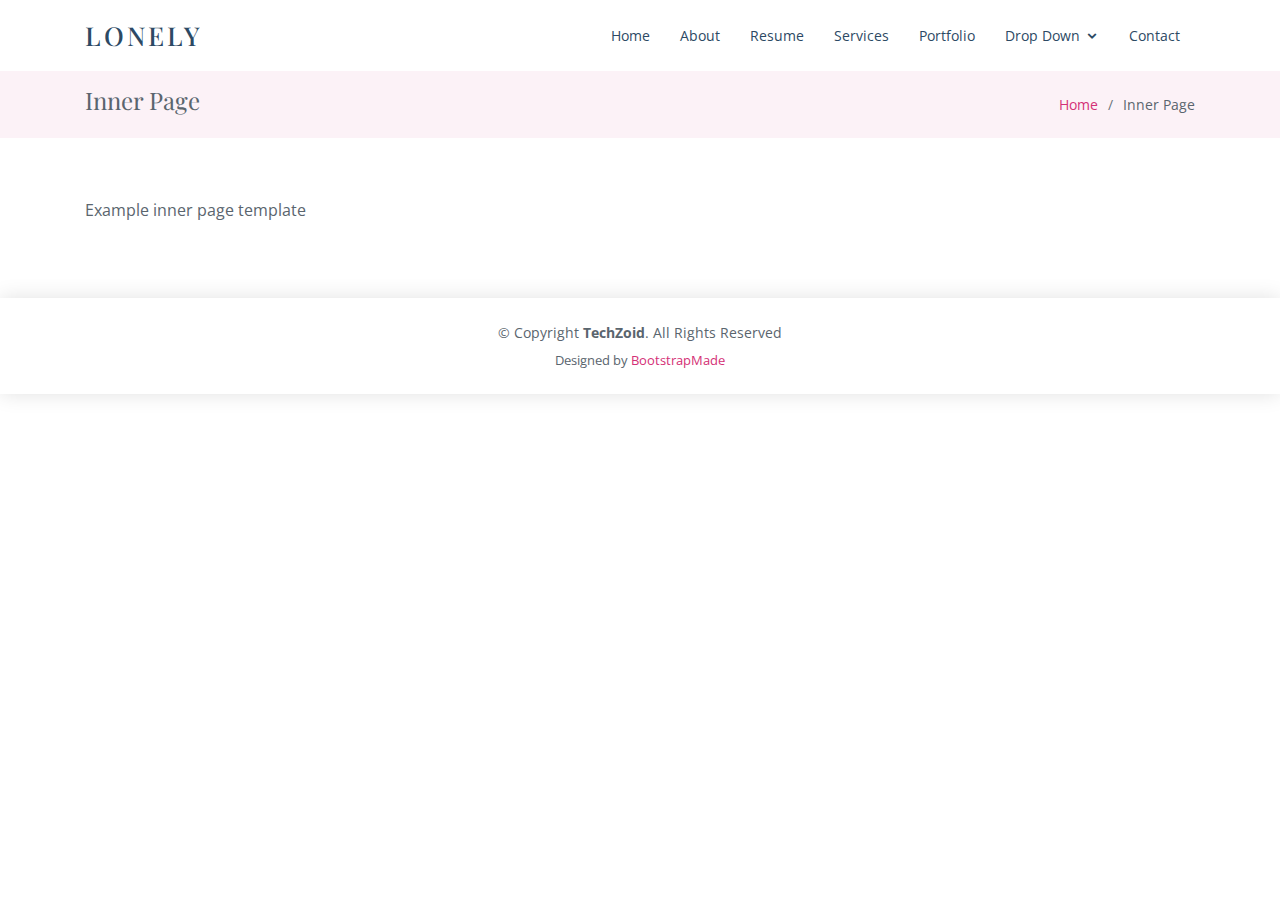
<file: inner-page.html>
<!DOCTYPE html>
<html lang="en">

<head>
  <meta charset="utf-8">
  <meta content="width=device-width, initial-scale=1.0" name="viewport">

  <title>Inner Page - TechZoid Bootstrap Template</title>
  <meta content="" name="descriptison">
  <meta content="" name="keywords">

  <!-- Favicons -->
  <link href="assets/img/favicon.png" rel="icon">
  <link href="assets/img/apple-touch-icon.png" rel="apple-touch-icon">

  <!-- Google Fonts -->
  <link href="https://fonts.googleapis.com/css?family=Open+Sans:300,300i,400,400i,600,600i,700,700i|Poppins:300,300i,400,400i,500,500i,600,600i,700,700i|Playfair+Display:400,400i,500,500i,600,600i,700,700i&subset=cyrillic" rel="stylesheet">

  <!-- Vendor CSS Files -->
  <link href="assets/vendor/bootstrap/css/bootstrap.min.css" rel="stylesheet">
  <link href="assets/vendor/icofont/icofont.min.css" rel="stylesheet">
  <link href="assets/vendor/boxicons/css/boxicons.min.css" rel="stylesheet">
  <link href="assets/vendor/venobox/venobox.css" rel="stylesheet">
  <link href="assets/vendor/owl.carousel/assets/owl.carousel.min.css" rel="stylesheet">

  <!-- Template Main CSS File -->
  <link href="assets/css/style.css" rel="stylesheet">

  <!-- =======================================================
  * Template Name: Lonely - v2.2.0
  * Template URL: https://bootstrapmade.com/free-html-bootstrap-template-lonely/
  * Author: BootstrapMade.com
  * License: https://bootstrapmade.com/license/
  ======================================================== -->
</head>

<body>

  <!-- ======= Header ======= -->
  <header id="header">
    <div class="container d-flex align-items-center">

      <div class="logo mr-auto">
        <h1 class="text-light"><a href="index.html"><span>Lonely</span></a></h1>
        <!-- Uncomment below if you prefer to use an image logo -->
        <!-- <a href="index.html"><img src="assets/img/logo.png" alt="" class="img-fluid"></a>-->
      </div>

      <nav class="nav-menu d-none d-lg-block">
        <ul>
          <li><a href="index.html">Home</a></li>
          <li><a href="#about">About</a></li>
          <li><a href="#resume">Resume</a></li>
          <li><a href="#services">Services</a></li>
          <li><a href="#portfolio">Portfolio</a></li>
          <li class="drop-down"><a href="">Drop Down</a>
            <ul>
              <li><a href="#">Drop Down 1</a></li>
              <li class="drop-down"><a href="#">Drop Down 2</a>
                <ul>
                  <li><a href="#">Deep Drop Down 1</a></li>
                  <li><a href="#">Deep Drop Down 2</a></li>
                  <li><a href="#">Deep Drop Down 3</a></li>
                  <li><a href="#">Deep Drop Down 4</a></li>
                  <li><a href="#">Deep Drop Down 5</a></li>
                </ul>
              </li>
              <li><a href="#">Drop Down 3</a></li>
              <li><a href="#">Drop Down 4</a></li>
              <li><a href="#">Drop Down 5</a></li>
            </ul>
          </li>
          <li><a href="#contact">Contact</a></li>

        </ul>
      </nav><!-- .nav-menu -->

    </div>
  </header><!-- End Header -->

  <main id="main">

    <!-- ======= Breadcrumbs Section ======= -->
    <section class="breadcrumbs">
      <div class="container">

        <div class="d-flex justify-content-between align-items-center">
          <h2>Inner Page</h2>
          <ol>
            <li><a href="index.html">Home</a></li>
            <li>Inner Page</li>
          </ol>
        </div>

      </div>
    </section><!-- End Breadcrumbs Section -->

    <section class="inner-page">
      <div class="container">
        <p>
          Example inner page template
        </p>
      </div>
    </section>

  </main><!-- End #main -->

  <!-- ======= Footer ======= -->
  <footer id="footer">
    <div class="container">
      <div class="copyright">
        &copy; Copyright <strong><span>TechZoid</span></strong>. All Rights Reserved
      </div>
      <div class="credits">
        <!-- All the links in the footer should remain intact. -->
        <!-- You can delete the links only if you purchased the pro version. -->
        <!-- Licensing information: https://bootstrapmade.com/license/ -->
        <!-- Purchase the pro version with working PHP/AJAX contact form: https://bootstrapmade.com/free-html-bootstrap-template-lonely/ -->
        Designed by <a href="https://bootstrapmade.com/">BootstrapMade</a>
      </div>
    </div>
  </footer><!-- End  Footer -->

  <a href="#" class="back-to-top"><i class="icofont-simple-up"></i></a>

  <!-- Vendor JS Files -->
  <script src="assets/vendor/jquery/jquery.min.js"></script>
  <script src="assets/vendor/bootstrap/js/bootstrap.bundle.min.js"></script>
  <script src="assets/vendor/jquery.easing/jquery.easing.min.js"></script>
  <script src="assets/vendor/php-email-form/validate.js"></script>
  <script src="assets/vendor/jquery-sticky/jquery.sticky.js"></script>
  <script src="assets/vendor/waypoints/jquery.waypoints.min.js"></script>
  <script src="assets/vendor/counterup/counterup.min.js"></script>
  <script src="assets/vendor/isotope-layout/isotope.pkgd.min.js"></script>
  <script src="assets/vendor/venobox/venobox.min.js"></script>
  <script src="assets/vendor/owl.carousel/owl.carousel.min.js"></script>

  <!-- Template Main JS File -->
  <script src="assets/js/main.js"></script>

</body>

</html>
</file>
<file: assets/vendor/venobox/venobox.css>
/* ------ venobox.css --------*/
.vbox-overlay *, .vbox-overlay *:before, .vbox-overlay *:after{
    -webkit-backface-visibility: hidden;
    -webkit-box-sizing:border-box;
    -moz-box-sizing:border-box;
    box-sizing:border-box;
}
.vbox-overlay * { 
    -webkit-backface-visibility: visible;
    backface-visibility: visible;
}
.vbox-overlay{
    display: -webkit-flex;
    display: flex;
    -webkit-flex-direction: column;
    flex-direction: column;
    -webkit-justify-content: center;
    justify-content: center;
    -webkit-align-items: center;
    align-items: center;
    position: fixed;
    left: 0;
    top: 0;
    bottom: 0;
    right: 0;
    z-index: 999999;
}

/* ----- navigation ----- */
.vbox-title{
    width: 100%;
    height: 40px;
    float: left;
    text-align: center;
    line-height: 28px;
    font-size: 12px;
    padding: 6px 50px;
    overflow: hidden;
    position: fixed;
    display: none;
    left: 0;
    z-index: 89;
}
.vbox-close{
    cursor: pointer;
    position: fixed;
    top: -1px;
    right: 0;
    width: 50px;
    height: 40px;
    padding: 6px;
    display: block;
    background-position:10px center;
    overflow: hidden;
    font-size: 24px;
    line-height: 1;
    text-align: center;
    z-index: 99;
}
.vbox-left{
    cursor: pointer;
    position: fixed;
    left: 0;
    height: 40px;
    overflow: hidden;
    line-height: 28px;
    font-size: 12px;
    z-index: 99;
    display: flex;
    align-items:center;
}
.vbox-num{
    display: inline-block;
    margin: 6px 0 6px 15px;
}
/* ----- Social share ----- */
.vbox-share{
    line-height: 28px;
    font-size: 12px;
    overflow: hidden;
    position: fixed;
    left: 0;
    z-index: 98;
    display: flex;
    align-items:center;
    justify-content: center;
    width: 100%;
    text-align: center;
}
.vbox-share svg{
    max-height: 28px;
    width: 28px;
    z-index: 10;
    margin-left: 12px;
    margin-top: 6px;
    margin-bottom: 6px;
    vertical-align: middle;
}


/* ----- navigation ARROWS ----- */
.vbox-next, .vbox-prev{
    position: fixed;
    top: 50%;
    margin-top: -15px;
    overflow: hidden;
    cursor: pointer;
    display: block;
    width: 45px;
    height: 45px;
    z-index: 99;
}
.vbox-next span, .vbox-prev span{
    position: relative;
    width: 20px;
    height: 20px;
    border: 2px solid transparent;
    border-top-color: #B6B6B6;
    border-right-color: #B6B6B6;
    text-indent: -100px;
    position: absolute;
    top: 8px;
    display: block;
}
.vbox-prev{
    left: 15px;
}
.vbox-next{
    right: 15px;
}
.vbox-prev span{
    left: 10px;
    -ms-transform: rotate(-135deg);
    -webkit-transform: rotate(-135deg);
    transform: rotate(-135deg);
}
.vbox-next span{
    -ms-transform: rotate(45deg);
    -webkit-transform: rotate(45deg);
    transform: rotate(45deg);
    right: 10px;
}
/* ------- inline window ------ */
.vbox-inline{
    width: 420px;
    height: 315px;
    height: 70vh;
    padding: 10px;
    background: #fff;
    margin: 0 auto;
    overflow: auto;
    text-align: left;
}
/* ------- Video & iFrames window ------ */
.venoframe{
    max-width: 100%;
    width: 100%;
    border: none;
    width: 100%;
    height: 260px;
    height: 70vh;
}
.venoframe.vbvid{
    height: 260px;
}
@media (min-width: 768px) {
    .venoframe, .vbox-inline{
        width: 90%;
        height: 360px;
        height: 70vh;
    }
    .venoframe.vbvid{
        width: 640px;
        height: 360px;
    }
}
@media (min-width: 992px) {
    .venoframe, .vbox-inline{
        max-width: 1200px;
        width: 80%;
        height: 540px;
        height: 70vh;
    }
    .venoframe.vbvid{
        width: 960px;
        height: 540px;
    }
}
/* 
Please do NOT edit this part! 
or at least read this note: http://i.imgur.com/7C0ws9e.gif
*/
.vbox-open{
    overflow: hidden;
}
.vbox-container{
    position: absolute;
    left: 0;
    right: 0;
    top: 0;
    bottom: 0;
    overflow-x: hidden;
    overflow-y: scroll;
    overflow-scrolling: touch;
    -webkit-overflow-scrolling: touch;
    z-index: 20;
    max-height: 100%;

}

.vbox-content{
    text-align: center;
    float: left;
    width: 100%;
    position: relative;
    overflow: hidden;
    padding: 20px 4%;
}
.vbox-container img{
    max-width: 100%;
    height: auto;
}
.vbox-figlio{
    box-shadow: 0 0 12px rgba(0,0,0,0.19), 0 6px 6px rgba(0,0,0,0.23);
    max-width: 100%;
    text-align: initial;
}
img.vbox-figlio{
    -webkit-user-select: none;
-khtml-user-select: none;
-moz-user-select: none;
-o-user-select: none;
user-select: none;
}
.vbox-content.swipe-left{
    margin-left: -200px !important;
}
.vbox-content.swipe-right{
    margin-left: 200px !important;
}
.vbox-animated{
    webkit-transition: margin 300ms ease-out;
    transition: margin 300ms ease-out;
}

/* ---------- preloader ----------
 * SPINKIT 
 * http://tobiasahlin.com/spinkit/
-------------------------------- */
.sk-double-bounce,.sk-rotating-plane{width:40px;height:40px;margin:40px auto}.sk-rotating-plane{background-color:#333;-webkit-animation:sk-rotatePlane 1.2s infinite ease-in-out;animation:sk-rotatePlane 1.2s infinite ease-in-out}@-webkit-keyframes sk-rotatePlane{0%{-webkit-transform:perspective(120px) rotateX(0) rotateY(0);transform:perspective(120px) rotateX(0) rotateY(0)}50%{-webkit-transform:perspective(120px) rotateX(-180.1deg) rotateY(0);transform:perspective(120px) rotateX(-180.1deg) rotateY(0)}100%{-webkit-transform:perspective(120px) rotateX(-180deg) rotateY(-179.9deg);transform:perspective(120px) rotateX(-180deg) rotateY(-179.9deg)}}@keyframes sk-rotatePlane{0%{-webkit-transform:perspective(120px) rotateX(0) rotateY(0);transform:perspective(120px) rotateX(0) rotateY(0)}50%{-webkit-transform:perspective(120px) rotateX(-180.1deg) rotateY(0);transform:perspective(120px) rotateX(-180.1deg) rotateY(0)}100%{-webkit-transform:perspective(120px) rotateX(-180deg) rotateY(-179.9deg);transform:perspective(120px) rotateX(-180deg) rotateY(-179.9deg)}}.sk-double-bounce{position:relative}.sk-double-bounce .sk-child{width:100%;height:100%;border-radius:50%;background-color:#333;opacity:.6;position:absolute;top:0;left:0;-webkit-animation:sk-doubleBounce 2s infinite ease-in-out;animation:sk-doubleBounce 2s infinite ease-in-out}.sk-chasing-dots .sk-child,.sk-spinner-pulse,.sk-three-bounce .sk-child{background-color:#333;border-radius:100%}.sk-double-bounce .sk-double-bounce2{-webkit-animation-delay:-1s;animation-delay:-1s}@-webkit-keyframes sk-doubleBounce{0%,100%{-webkit-transform:scale(0);transform:scale(0)}50%{-webkit-transform:scale(1);transform:scale(1)}}@keyframes sk-doubleBounce{0%,100%{-webkit-transform:scale(0);transform:scale(0)}50%{-webkit-transform:scale(1);transform:scale(1)}}.sk-wave{margin:40px auto;width:50px;height:40px;text-align:center;font-size:10px}.sk-wave .sk-rect{background-color:#333;height:100%;width:6px;display:inline-block;-webkit-animation:sk-waveStretchDelay 1.2s infinite ease-in-out;animation:sk-waveStretchDelay 1.2s infinite ease-in-out}.sk-wave .sk-rect1{-webkit-animation-delay:-1.2s;animation-delay:-1.2s}.sk-wave .sk-rect2{-webkit-animation-delay:-1.1s;animation-delay:-1.1s}.sk-wave .sk-rect3{-webkit-animation-delay:-1s;animation-delay:-1s}.sk-wave .sk-rect4{-webkit-animation-delay:-.9s;animation-delay:-.9s}.sk-wave .sk-rect5{-webkit-animation-delay:-.8s;animation-delay:-.8s}@-webkit-keyframes sk-waveStretchDelay{0%,100%,40%{-webkit-transform:scaleY(.4);transform:scaleY(.4)}20%{-webkit-transform:scaleY(1);transform:scaleY(1)}}@keyframes sk-waveStretchDelay{0%,100%,40%{-webkit-transform:scaleY(.4);transform:scaleY(.4)}20%{-webkit-transform:scaleY(1);transform:scaleY(1)}}.sk-wandering-cubes{margin:40px auto;width:40px;height:40px;position:relative}.sk-wandering-cubes .sk-cube{background-color:#333;width:10px;height:10px;position:absolute;top:0;left:0;-webkit-animation:sk-wanderingCube 1.8s ease-in-out -1.8s infinite both;animation:sk-wanderingCube 1.8s ease-in-out -1.8s infinite both}.sk-chasing-dots,.sk-spinner-pulse{width:40px;height:40px;margin:40px auto}.sk-wandering-cubes .sk-cube2{-webkit-animation-delay:-.9s;animation-delay:-.9s}@-webkit-keyframes sk-wanderingCube{0%{-webkit-transform:rotate(0);transform:rotate(0)}25%{-webkit-transform:translateX(30px) rotate(-90deg) scale(.5);transform:translateX(30px) rotate(-90deg) scale(.5)}50%{-webkit-transform:translateX(30px) translateY(30px) rotate(-179deg);transform:translateX(30px) translateY(30px) rotate(-179deg)}50.1%{-webkit-transform:translateX(30px) translateY(30px) rotate(-180deg);transform:translateX(30px) translateY(30px) rotate(-180deg)}75%{-webkit-transform:translateX(0) translateY(30px) rotate(-270deg) scale(.5);transform:translateX(0) translateY(30px) rotate(-270deg) scale(.5)}100%{-webkit-transform:rotate(-360deg);transform:rotate(-360deg)}}@keyframes sk-wanderingCube{0%{-webkit-transform:rotate(0);transform:rotate(0)}25%{-webkit-transform:translateX(30px) rotate(-90deg) scale(.5);transform:translateX(30px) rotate(-90deg) scale(.5)}50%{-webkit-transform:translateX(30px) translateY(30px) rotate(-179deg);transform:translateX(30px) translateY(30px) rotate(-179deg)}50.1%{-webkit-transform:translateX(30px) translateY(30px) rotate(-180deg);transform:translateX(30px) translateY(30px) rotate(-180deg)}75%{-webkit-transform:translateX(0) translateY(30px) rotate(-270deg) scale(.5);transform:translateX(0) translateY(30px) rotate(-270deg) scale(.5)}100%{-webkit-transform:rotate(-360deg);transform:rotate(-360deg)}}.sk-spinner-pulse{-webkit-animation:sk-pulseScaleOut 1s infinite ease-in-out;animation:sk-pulseScaleOut 1s infinite ease-in-out}@-webkit-keyframes sk-pulseScaleOut{0%{-webkit-transform:scale(0);transform:scale(0)}100%{-webkit-transform:scale(1);transform:scale(1);opacity:0}}@keyframes sk-pulseScaleOut{0%{-webkit-transform:scale(0);transform:scale(0)}100%{-webkit-transform:scale(1);transform:scale(1);opacity:0}}.sk-chasing-dots{position:relative;text-align:center;-webkit-animation:sk-chasingDotsRotate 2s infinite linear;animation:sk-chasingDotsRotate 2s infinite linear}.sk-chasing-dots .sk-child{width:60%;height:60%;display:inline-block;position:absolute;top:0;-webkit-animation:sk-chasingDotsBounce 2s infinite ease-in-out;animation:sk-chasingDotsBounce 2s infinite ease-in-out}.sk-chasing-dots .sk-dot2{top:auto;bottom:0;-webkit-animation-delay:-1s;animation-delay:-1s}@-webkit-keyframes sk-chasingDotsRotate{100%{-webkit-transform:rotate(360deg);transform:rotate(360deg)}}@keyframes sk-chasingDotsRotate{100%{-webkit-transform:rotate(360deg);transform:rotate(360deg)}}@-webkit-keyframes sk-chasingDotsBounce{0%,100%{-webkit-transform:scale(0);transform:scale(0)}50%{-webkit-transform:scale(1);transform:scale(1)}}@keyframes sk-chasingDotsBounce{0%,100%{-webkit-transform:scale(0);transform:scale(0)}50%{-webkit-transform:scale(1);transform:scale(1)}}.sk-three-bounce{margin:40px auto;width:80px;text-align:center}.sk-three-bounce .sk-child{width:20px;height:20px;display:inline-block;-webkit-animation:sk-three-bounce 1.4s ease-in-out 0s infinite both;animation:sk-three-bounce 1.4s ease-in-out 0s infinite both}.sk-circle .sk-child:before,.sk-fading-circle .sk-circle:before{display:block;border-radius:100%;content:'';background-color:#333}.sk-three-bounce .sk-bounce1{-webkit-animation-delay:-.32s;animation-delay:-.32s}.sk-three-bounce .sk-bounce2{-webkit-animation-delay:-.16s;animation-delay:-.16s}@-webkit-keyframes sk-three-bounce{0%,100%,80%{-webkit-transform:scale(0);transform:scale(0)}40%{-webkit-transform:scale(1);transform:scale(1)}}@keyframes sk-three-bounce{0%,100%,80%{-webkit-transform:scale(0);transform:scale(0)}40%{-webkit-transform:scale(1);transform:scale(1)}}.sk-circle{margin:40px auto;width:40px;height:40px;position:relative}.sk-circle .sk-child{width:100%;height:100%;position:absolute;left:0;top:0}.sk-circle .sk-child:before{margin:0 auto;width:15%;height:15%;-webkit-animation:sk-circleBounceDelay 1.2s infinite ease-in-out both;animation:sk-circleBounceDelay 1.2s infinite ease-in-out both}.sk-circle .sk-circle2{-webkit-transform:rotate(30deg);-ms-transform:rotate(30deg);transform:rotate(30deg)}.sk-circle .sk-circle3{-webkit-transform:rotate(60deg);-ms-transform:rotate(60deg);transform:rotate(60deg)}.sk-circle .sk-circle4{-webkit-transform:rotate(90deg);-ms-transform:rotate(90deg);transform:rotate(90deg)}.sk-circle .sk-circle5{-webkit-transform:rotate(120deg);-ms-transform:rotate(120deg);transform:rotate(120deg)}.sk-circle .sk-circle6{-webkit-transform:rotate(150deg);-ms-transform:rotate(150deg);transform:rotate(150deg)}.sk-circle .sk-circle7{-webkit-transform:rotate(180deg);-ms-transform:rotate(180deg);transform:rotate(180deg)}.sk-circle .sk-circle8{-webkit-transform:rotate(210deg);-ms-transform:rotate(210deg);transform:rotate(210deg)}.sk-circle .sk-circle9{-webkit-transform:rotate(240deg);-ms-transform:rotate(240deg);transform:rotate(240deg)}.sk-circle .sk-circle10{-webkit-transform:rotate(270deg);-ms-transform:rotate(270deg);transform:rotate(270deg)}.sk-circle .sk-circle11{-webkit-transform:rotate(300deg);-ms-transform:rotate(300deg);transform:rotate(300deg)}.sk-circle .sk-circle12{-webkit-transform:rotate(330deg);-ms-transform:rotate(330deg);transform:rotate(330deg)}.sk-circle .sk-circle2:before{-webkit-animation-delay:-1.1s;animation-delay:-1.1s}.sk-circle .sk-circle3:before{-webkit-animation-delay:-1s;animation-delay:-1s}.sk-circle .sk-circle4:before{-webkit-animation-delay:-.9s;animation-delay:-.9s}.sk-circle .sk-circle5:before{-webkit-animation-delay:-.8s;animation-delay:-.8s}.sk-circle .sk-circle6:before{-webkit-animation-delay:-.7s;animation-delay:-.7s}.sk-circle .sk-circle7:before{-webkit-animation-delay:-.6s;animation-delay:-.6s}.sk-circle .sk-circle8:before{-webkit-animation-delay:-.5s;animation-delay:-.5s}.sk-circle .sk-circle9:before{-webkit-animation-delay:-.4s;animation-delay:-.4s}.sk-circle .sk-circle10:before{-webkit-animation-delay:-.3s;animation-delay:-.3s}.sk-circle .sk-circle11:before{-webkit-animation-delay:-.2s;animation-delay:-.2s}.sk-circle .sk-circle12:before{-webkit-animation-delay:-.1s;animation-delay:-.1s}@-webkit-keyframes sk-circleBounceDelay{0%,100%,80%{-webkit-transform:scale(0);transform:scale(0)}40%{-webkit-transform:scale(1);transform:scale(1)}}@keyframes sk-circleBounceDelay{0%,100%,80%{-webkit-transform:scale(0);transform:scale(0)}40%{-webkit-transform:scale(1);transform:scale(1)}}.sk-cube-grid{width:40px;height:40px;margin:40px auto}.sk-cube-grid .sk-cube{width:33.33%;height:33.33%;background-color:#333;float:left;-webkit-animation:sk-cubeGridScaleDelay 1.3s infinite ease-in-out;animation:sk-cubeGridScaleDelay 1.3s infinite ease-in-out}.sk-cube-grid .sk-cube1{-webkit-animation-delay:.2s;animation-delay:.2s}.sk-cube-grid .sk-cube2{-webkit-animation-delay:.3s;animation-delay:.3s}.sk-cube-grid .sk-cube3{-webkit-animation-delay:.4s;animation-delay:.4s}.sk-cube-grid .sk-cube4{-webkit-animation-delay:.1s;animation-delay:.1s}.sk-cube-grid .sk-cube5{-webkit-animation-delay:.2s;animation-delay:.2s}.sk-cube-grid .sk-cube6{-webkit-animation-delay:.3s;animation-delay:.3s}.sk-cube-grid .sk-cube7{-webkit-animation-delay:0ms;animation-delay:0ms}.sk-cube-grid .sk-cube8{-webkit-animation-delay:.1s;animation-delay:.1s}.sk-cube-grid .sk-cube9{-webkit-animation-delay:.2s;animation-delay:.2s}@-webkit-keyframes sk-cubeGridScaleDelay{0%,100%,70%{-webkit-transform:scale3D(1,1,1);transform:scale3D(1,1,1)}35%{-webkit-transform:scale3D(0,0,1);transform:scale3D(0,0,1)}}@keyframes sk-cubeGridScaleDelay{0%,100%,70%{-webkit-transform:scale3D(1,1,1);transform:scale3D(1,1,1)}35%{-webkit-transform:scale3D(0,0,1);transform:scale3D(0,0,1)}}.sk-fading-circle{margin:40px auto;width:40px;height:40px;position:relative}.sk-fading-circle .sk-circle{width:100%;height:100%;position:absolute;left:0;top:0}.sk-fading-circle .sk-circle:before{margin:0 auto;width:15%;height:15%;-webkit-animation:sk-circleFadeDelay 1.2s infinite ease-in-out both;animation:sk-circleFadeDelay 1.2s infinite ease-in-out both}.sk-fading-circle .sk-circle2{-webkit-transform:rotate(30deg);-ms-transform:rotate(30deg);transform:rotate(30deg)}.sk-fading-circle .sk-circle3{-webkit-transform:rotate(60deg);-ms-transform:rotate(60deg);transform:rotate(60deg)}.sk-fading-circle .sk-circle4{-webkit-transform:rotate(90deg);-ms-transform:rotate(90deg);transform:rotate(90deg)}.sk-fading-circle .sk-circle5{-webkit-transform:rotate(120deg);-ms-transform:rotate(120deg);transform:rotate(120deg)}.sk-fading-circle .sk-circle6{-webkit-transform:rotate(150deg);-ms-transform:rotate(150deg);transform:rotate(150deg)}.sk-fading-circle .sk-circle7{-webkit-transform:rotate(180deg);-ms-transform:rotate(180deg);transform:rotate(180deg)}.sk-fading-circle .sk-circle8{-webkit-transform:rotate(210deg);-ms-transform:rotate(210deg);transform:rotate(210deg)}.sk-fading-circle .sk-circle9{-webkit-transform:rotate(240deg);-ms-transform:rotate(240deg);transform:rotate(240deg)}.sk-fading-circle .sk-circle10{-webkit-transform:rotate(270deg);-ms-transform:rotate(270deg);transform:rotate(270deg)}.sk-fading-circle .sk-circle11{-webkit-transform:rotate(300deg);-ms-transform:rotate(300deg);transform:rotate(300deg)}.sk-fading-circle .sk-circle12{-webkit-transform:rotate(330deg);-ms-transform:rotate(330deg);transform:rotate(330deg)}.sk-fading-circle .sk-circle2:before{-webkit-animation-delay:-1.1s;animation-delay:-1.1s}.sk-fading-circle .sk-circle3:before{-webkit-animation-delay:-1s;animation-delay:-1s}.sk-fading-circle .sk-circle4:before{-webkit-animation-delay:-.9s;animation-delay:-.9s}.sk-fading-circle .sk-circle5:before{-webkit-animation-delay:-.8s;animation-delay:-.8s}.sk-fading-circle .sk-circle6:before{-webkit-animation-delay:-.7s;animation-delay:-.7s}.sk-fading-circle .sk-circle7:before{-webkit-animation-delay:-.6s;animation-delay:-.6s}.sk-fading-circle .sk-circle8:before{-webkit-animation-delay:-.5s;animation-delay:-.5s}.sk-fading-circle .sk-circle9:before{-webkit-animation-delay:-.4s;animation-delay:-.4s}.sk-fading-circle .sk-circle10:before{-webkit-animation-delay:-.3s;animation-delay:-.3s}.sk-fading-circle .sk-circle11:before{-webkit-animation-delay:-.2s;animation-delay:-.2s}.sk-fading-circle .sk-circle12:before{-webkit-animation-delay:-.1s;animation-delay:-.1s}@-webkit-keyframes sk-circleFadeDelay{0%,100%,39%{opacity:0}40%{opacity:1}}@keyframes sk-circleFadeDelay{0%,100%,39%{opacity:0}40%{opacity:1}}.sk-folding-cube{margin:40px auto;width:40px;height:40px;position:relative;-webkit-transform:rotateZ(45deg);transform:rotateZ(45deg)}.sk-folding-cube .sk-cube{float:left;width:50%;height:50%;position:relative;-webkit-transform:scale(1.1);-ms-transform:scale(1.1);transform:scale(1.1)}.sk-folding-cube .sk-cube:before{content:'';position:absolute;top:0;left:0;width:100%;height:100%;background-color:#333;-webkit-animation:sk-foldCubeAngle 2.4s infinite linear both;animation:sk-foldCubeAngle 2.4s infinite linear both;-webkit-transform-origin:100% 100%;-ms-transform-origin:100% 100%;transform-origin:100% 100%}.sk-folding-cube .sk-cube2{-webkit-transform:scale(1.1) rotateZ(90deg);transform:scale(1.1) rotateZ(90deg)}.sk-folding-cube .sk-cube3{-webkit-transform:scale(1.1) rotateZ(180deg);transform:scale(1.1) rotateZ(180deg)}.sk-folding-cube .sk-cube4{-webkit-transform:scale(1.1) rotateZ(270deg);transform:scale(1.1) rotateZ(270deg)}.sk-folding-cube .sk-cube2:before{-webkit-animation-delay:.3s;animation-delay:.3s}.sk-folding-cube .sk-cube3:before{-webkit-animation-delay:.6s;animation-delay:.6s}.sk-folding-cube .sk-cube4:before{-webkit-animation-delay:.9s;animation-delay:.9s}@-webkit-keyframes sk-foldCubeAngle{0%,10%{-webkit-transform:perspective(140px) rotateX(-180deg);transform:perspective(140px) rotateX(-180deg);opacity:0}25%,75%{-webkit-transform:perspective(140px) rotateX(0);transform:perspective(140px) rotateX(0);opacity:1}100%,90%{-webkit-transform:perspective(140px) rotateY(180deg);transform:perspective(140px) rotateY(180deg);opacity:0}}@keyframes sk-foldCubeAngle{0%,10%{-webkit-transform:perspective(140px) rotateX(-180deg);transform:perspective(140px) rotateX(-180deg);opacity:0}25%,75%{-webkit-transform:perspective(140px) rotateX(0);transform:perspective(140px) rotateX(0);opacity:1}100%,90%{-webkit-transform:perspective(140px) rotateY(180deg);transform:perspective(140px) rotateY(180deg);opacity:0}}
</file>
<file: assets/css/style.css>
/**
* Template Name: Lonely - v2.2.0
* Template URL: https://bootstrapmade.com/free-html-bootstrap-template-lonely/
* Author: BootstrapMade.com
* License: https://bootstrapmade.com/license/
*/

/*--------------------------------------------------------------
# General
--------------------------------------------------------------*/
body {
  font-family: "Open Sans", sans-serif;
  color: #5a656e;
}

a {
  color: #d43076;
}

a:hover {
  color: #dd5a92;
  text-decoration: none;
}

h1, h2, h3, h4, h5, h6 {
  font-family: "Playfair Display", serif;
}

/*--------------------------------------------------------------
# Back to top button
--------------------------------------------------------------*/
.back-to-top {
  position: fixed;
  display: none;
  width: 40px;
  height: 40px;
  border-radius: 50px;
  right: 15px;
  bottom: 15px;
  background: #d43076;
  color: #fff;
  transition: display 0.5s ease-in-out;
  z-index: 99999;
}

.back-to-top i {
  font-size: 24px;
  position: absolute;
  top: 7px;
  left: 8px;
}

.back-to-top:hover {
  color: #fff;
  background: #db528c;
  transition: background 0.2s ease-in-out;
}

/*--------------------------------------------------------------
# Header
--------------------------------------------------------------*/
#header {
  transition: all 0.5s;
  z-index: 997;
  transition: all 0.5s;
  padding: 10px 0;
  background: #fff;
  box-shadow: 0px 0px 20px 0px rgba(0, 0, 0, 0.12);
}

#header .logo h1 {
  font-size: 26px;
  margin: 0;
  padding: 6px 0;
  line-height: 1;
  font-weight: 500;
  letter-spacing: 3px;
  text-transform: uppercase;
}

#header .logo h1 a, #header .logo h1 a:hover {
  color: #2c4964;
  text-decoration: none;
}

#header .logo img {
  padding: 0;
  margin: 0;
  max-height: 40px;
}

/*--------------------------------------------------------------
# Navigation Menu
--------------------------------------------------------------*/
/* Desktop Navigation */
.nav-menu, .nav-menu * {
  margin: 0;
  padding: 0;
  list-style: none;
}

.nav-menu > ul > li {
  position: relative;
  white-space: nowrap;
  float: left;
}

.nav-menu a {
  display: block;
  position: relative;
  color: #2c4964;
  padding: 15px;
  transition: 0.3s;
  font-size: 14px;
  font-weight: normal;
  font-family: "Open Sans", sans-serif;
}

.nav-menu a:hover, .nav-menu .active > a, .nav-menu li:hover > a {
  color: #d43076;
  text-decoration: none;
}

.nav-menu .drop-down ul {
  display: block;
  position: absolute;
  left: 0;
  top: 100%;
  z-index: 99;
  opacity: 0;
  visibility: hidden;
  padding: 10px 0;
  background: #fff;
  box-shadow: 0px 0px 30px rgba(127, 137, 161, 0.25);
  transition: ease all 0.3s;
}

.nav-menu .drop-down:hover > ul {
  opacity: 1;
  visibility: visible;
}

.nav-menu .drop-down li {
  min-width: 180px;
  position: relative;
}

.nav-menu .drop-down ul a {
  padding: 10px 20px;
  font-size: 14px;
  font-weight: 500;
  text-transform: none;
  color: #2c4964;
}

.nav-menu .drop-down ul a:hover, .nav-menu .drop-down ul .active > a, .nav-menu .drop-down ul li:hover > a {
  color: #d43076;
}

.nav-menu .drop-down > a:after {
  content: "\ea99";
  font-family: IcoFont;
  padding-left: 5px;
}

.nav-menu .drop-down .drop-down ul {
  top: 0;
  left: calc(100% - 30px);
}

.nav-menu .drop-down .drop-down:hover > ul {
  opacity: 1;
  top: 0;
  left: 100%;
}

.nav-menu .drop-down .drop-down > a {
  padding-right: 35px;
}

.nav-menu .drop-down .drop-down > a:after {
  content: "\eaa0";
  font-family: IcoFont;
  position: absolute;
  right: 15px;
}

@media (max-width: 1366px) {
  .nav-menu .drop-down .drop-down ul {
    left: -90%;
  }
  .nav-menu .drop-down .drop-down:hover > ul {
    left: -100%;
  }
  .nav-menu .drop-down .drop-down > a:after {
    content: "\ea9d";
  }
}

/* Mobile Navigation */
.mobile-nav-toggle {
  position: fixed;
  right: 15px;
  top: 15px;
  z-index: 9998;
  border: 0;
  background: none;
  font-size: 24px;
  transition: all 0.4s;
  outline: none !important;
  line-height: 1;
  cursor: pointer;
  text-align: right;
}

.mobile-nav-toggle i {
  color: #d43076;
}

.mobile-nav {
  position: fixed;
  top: 55px;
  right: 15px;
  bottom: 15px;
  left: 15px;
  z-index: 9999;
  overflow-y: auto;
  background: #fff;
  transition: ease-in-out 0.2s;
  opacity: 0;
  visibility: hidden;
  border-radius: 10px;
  padding: 10px 0;
}

.mobile-nav * {
  margin: 0;
  padding: 0;
  list-style: none;
}

.mobile-nav a {
  display: block;
  position: relative;
  color: #2c4964;
  padding: 10px 20px;
  font-weight: 500;
  outline: none;
}

.mobile-nav a:hover, .mobile-nav .active > a, .mobile-nav li:hover > a {
  color: #d43076;
  text-decoration: none;
}

.mobile-nav .drop-down > a:after {
  content: "\ea99";
  font-family: IcoFont;
  padding-left: 10px;
  position: absolute;
  right: 15px;
}

.mobile-nav .active.drop-down > a:after {
  content: "\eaa1";
}

.mobile-nav .drop-down > a {
  padding-right: 35px;
}

.mobile-nav .drop-down ul {
  display: none;
  overflow: hidden;
}

.mobile-nav .drop-down li {
  padding-left: 20px;
}

.mobile-nav-overly {
  width: 100%;
  height: 100%;
  z-index: 9997;
  top: 0;
  left: 0;
  position: fixed;
  background: rgba(28, 47, 65, 0.6);
  overflow: hidden;
  display: none;
  transition: ease-in-out 0.2s;
}

.mobile-nav-active {
  overflow: hidden;
}

.mobile-nav-active .mobile-nav {
  opacity: 1;
  visibility: visible;
}

.mobile-nav-active .mobile-nav-toggle i {
  color: #fff;
}

/*--------------------------------------------------------------
# Hero Section
--------------------------------------------------------------*/
#hero {
  width: 100%;
  height: 75vh;
  background: url("../img/img.jpg") top center;
  background-size: cover;
  padding: 0 15px;
}

#hero h1 {
  margin: 0 0 10px 0;
  font-size: 48px;
  font-weight: 700;
  line-height: 56px;
  color: black;
}

#hero h2 {
  color: white;
  margin-bottom: 10px;
  font-size: 24px;
  font-weight: 300;
  font-family: "Poppins", sans-serif;
}

#hero .btn-get-started {
  font-size: 64px;
  transition: 0.5s;
  color: black;
  height: 60px;
}

#hero .btn-get-started:hover {
  padding-top: 10px;
  color: #d43076;
}

@media (min-width: 1024px) {
  #hero {
    background-attachment: fixed;
  }
}

@media (max-width: 768px) {
  #hero h1 {
    font-size: 28px;
    line-height: 36px;
  }
  #hero h2 {
    font-size: 18px;
    line-height: 24px;
    margin-bottom: 30px;
  }
}

/*--------------------------------------------------------------
# Sections General
--------------------------------------------------------------*/
section {
  padding: 60px 0;
}

.section-bg {
  background: linear-gradient(180deg, #f2f6f9 0%, #fff 100%);
}

.section-title {
  padding-bottom: 30px;
}

.section-title h2 {
  font-size: 32px;
  font-weight: bold;
  margin-bottom: 15px;
  padding-bottom: 15px;
  position: relative;
  color: #345676;
}

.section-title h2::after {
  content: '';
  position: absolute;
  display: block;
  width: 50px;
  height: 3px;
  background: #d43076;
  bottom: 0;
  left: 0;
}

.section-title p {
  margin-bottom: 0;
}

/*--------------------------------------------------------------
# Breadcrumbs
--------------------------------------------------------------*/
.breadcrumbs {
  padding: 15px 0;
  background-color: #fcf2f7;
  min-height: 40px;
}

.breadcrumbs h2 {
  font-size: 24px;
  font-weight: 300;
}

.breadcrumbs ol {
  display: flex;
  flex-wrap: wrap;
  list-style: none;
  padding: 0;
  margin: 0;
  font-size: 14px;
}

.breadcrumbs ol li + li {
  padding-left: 10px;
}

.breadcrumbs ol li + li::before {
  display: inline-block;
  padding-right: 10px;
  color: #6c757d;
  content: "/";
}

@media (max-width: 768px) {
  .breadcrumbs .d-flex {
    display: block !important;
  }
  .breadcrumbs ol {
    display: block;
  }
  .breadcrumbs ol li {
    display: inline-block;
  }
}

/*--------------------------------------------------------------
# About
--------------------------------------------------------------*/
.about .content {
  padding: 30px 0;
}

.about .content h3 {
  font-weight: 500;
  font-size: 34px;
  color: #2c4964;
}

.about .content p {
  margin-bottom: 0;
}

.about .content .count-box {
  padding: 20px 0;
  width: 100%;
}

.about .content .count-box i {
  display: block;
  font-size: 36px;
  color: #eeafca;
  float: left;
}

.about .content .count-box span {
  font-size: 36px;
  line-height: 20px;
  display: block;
  font-weight: 700;
  color: #2c4964;
  margin-left: 50px;
  font-family: "Playfair Display", serif;
}

.about .content .count-box p {
  padding: 15px 0 0 0;
  margin: 0 0 0 50px;
  font-family: "Playfair Display", serif;
  font-size: 14px;
  color: #437099;
}

.about .content .count-box a {
  font-weight: 600;
  display: block;
  margin-top: 20px;
  color: #437099;
  font-size: 15px;
  font-family: "Poppins", sans-serif;
  transition: ease-in-out 0.3s;
}

.about .content .count-box a:hover {
  color: #6b96be;
}

.about .image {
  background: url("../img/pic.jpg") center center no-repeat;
  background-size: cover;
  min-height: 400px;
  border-radius: 30px;
}

@media (max-width: 991px) {
  .about .image {
    text-align: center;
  }
  .about .image img {
    max-width: 80%;
  }
}

@media (max-width: 667px) {
  .about .image img {
    max-width: 100%;
  }
}

/*--------------------------------------------------------------
# Skills
--------------------------------------------------------------*/
.skills .progress {
  height: 50px;
  display: block;
  background: none;
}

.skills .progress .skill {
  padding: 10px 0;
  margin: 0 0 6px 0;
  text-transform: uppercase;
  display: block;
  font-weight: 600;
  font-family: "Poppins", sans-serif;
  color: #2c4964;
}

.skills .progress .skill .val {
  float: right;
  font-style: normal;
}

.skills .progress-bar-wrap {
  background: #fbeaf1;
}

.skills .progress-bar {
  width: 1px;
  height: 10px;
  transition: .9s;
  background-color: #dd5a92;
}

/*--------------------------------------------------------------
# Resume
--------------------------------------------------------------*/
.resume .resume-title {
  font-size: 26px;
  font-weight: 500;
  margin-top: 20px;
  margin-bottom: 20px;
  color: #4b7dab;
  font-family: "Poppins", sans-serif;
}

.resume .resume-item {
  padding: 0 0 20px 20px;
  margin-top: -2px;
  border-left: 2px solid #d43076;
  position: relative;
}

.resume .resume-item h4 {
  line-height: 18px;
  font-size: 18px;
  font-weight: 600;
  color: #2c4964;
  margin-bottom: 10px;
}

.resume .resume-item h5 {
  font-size: 16px;
  background: #e4ebf3;
  padding: 5px 15px;
  display: inline-block;
  font-weight: 400;
  margin-bottom: 10px;
  font-family: "Poppins", sans-serif;
}

.resume .resume-item ul {
  padding-left: 20px;
}

.resume .resume-item ul li {
  padding-bottom: 10px;
}

.resume .resume-item:last-child {
  padding-bottom: 0;
}

.resume .resume-item::before {
  content: "";
  position: absolute;
  width: 16px;
  height: 16px;
  border-radius: 50px;
  left: -9px;
  top: 0;
  background: #fff;
  border: 2px solid #d43076;
}

/*--------------------------------------------------------------
# Services
--------------------------------------------------------------*/
.services .icon-box {
  padding: 20px 15px;
  position: relative;
  overflow: hidden;
  background: #fff;
  box-shadow: 0 0 29px 0 rgba(68, 88, 144, 0.2);
  transition: all 0.3s ease-in-out;
  border-radius: 8px;
  text-align: center;
  z-index: 1;
}

.services .icon-box::before {
  content: '';
  position: absolute;
  top: 0;
  left: 0;
  right: 0;
  height: 0;
  transition: ease-in-out 0.3s;
  z-index: -1;
}

.services .icon-box:hover::before {
  background: #d43076;
  height: 100%;
  border-radius: 0px;
}

.services .icon {
  margin: 0 auto 30px auto;
  padding-top: 10px;
  display: inline-block;
  text-align: center;
  border-radius: 50%;
  width: 60px;
  height: 60px;
  background: #d43076;
  transition: all 0.3s ease-in-out;
}

.services .icon i {
  font-size: 36px;
  line-height: 1;
  color: #fff;
}

.services .title {
  font-weight: 700;
  margin-bottom: 15px;
  font-size: 18px;
}

.services .title a {
  color: #111;
}

.services .description {
  font-size: 15px;
  line-height: 24px;
  margin-bottom: 0;
}

.services .icon-box:hover .title a, .services .icon-box:hover .description {
  color: #fff;
}

.services .icon-box:hover .icon {
  background: #fff;
}

.services .icon-box:hover .icon i {
  color: #d43076;
}

@media (max-width: 768px) {
  .services .icon-box::before {
    bottom: 60%;
  }
}

/*--------------------------------------------------------------
# Portfolio
--------------------------------------------------------------*/
.portfolio .portfolio-item {
  margin-bottom: 30px;
}

.portfolio #portfolio-flters {
  padding: 0;
  margin: 0 auto 35px auto;
  list-style: none;
  text-align: center;
  background: #fff;
  border-radius: 50px;
  padding: 2px 15px;
  box-shadow: 0px 2px 15px rgba(0, 0, 0, 0.08);
}

.portfolio #portfolio-flters li {
  cursor: pointer;
  display: inline-block;
  padding: 10px 15px 8px 15px;
  font-size: 14px;
  font-weight: 600;
  line-height: 1;
  text-transform: uppercase;
  color: #5a656e;
  margin-bottom: 5px;
  transition: all 0.3s ease-in-out;
}

.portfolio #portfolio-flters li:hover, .portfolio #portfolio-flters li.filter-active {
  color: #d43076;
}

.portfolio #portfolio-flters li:last-child {
  margin-right: 0;
}

.portfolio .portfolio-wrap {
  transition: 0.3s;
  position: relative;
  overflow: hidden;
  z-index: 1;
}

.portfolio .portfolio-wrap::before {
  content: "";
  background: rgba(44, 73, 100, 0.6);
  position: absolute;
  left: 30px;
  right: 30px;
  top: 30px;
  bottom: 30px;
  transition: all ease-in-out 0.3s;
  z-index: 2;
  opacity: 0;
}

.portfolio .portfolio-wrap .portfolio-info {
  opacity: 0;
  position: absolute;
  top: 10%;
  left: 0;
  right: 0;
  text-align: center;
  z-index: 3;
  transition: all ease-in-out 0.3s;
}

.portfolio .portfolio-wrap .portfolio-info h4 {
  font-size: 20px;
  color: #fff;
  font-weight: 600;
}

.portfolio .portfolio-wrap .portfolio-info p {
  color: #ffffff;
  font-size: 14px;
  text-transform: uppercase;
}

.portfolio .portfolio-wrap .portfolio-links {
  opacity: 0;
  left: 0;
  right: 0;
  bottom: 10%;
  text-align: center;
  z-index: 3;
  position: absolute;
  transition: all ease-in-out 0.3s;
}

.portfolio .portfolio-wrap .portfolio-links a {
  color: #fff;
  margin: 0 2px;
  font-size: 28px;
  display: inline-block;
  transition: 0.3s;
}

.portfolio .portfolio-wrap .portfolio-links a:hover {
  color: #e684ae;
}

.portfolio .portfolio-wrap:hover::before {
  top: 0;
  left: 0;
  right: 0;
  bottom: 0;
  opacity: 1;
}

.portfolio .portfolio-wrap:hover .portfolio-info {
  opacity: 1;
  top: calc(50% - 48px);
}

.portfolio .portfolio-wrap:hover .portfolio-links {
  opacity: 1;
  bottom: calc(50% - 50px);
}

/*--------------------------------------------------------------
# Portfolio Details
--------------------------------------------------------------*/
.portfolio-details {
  padding-top: 30px;
}

.portfolio-details .portfolio-details-container {
  position: relative;
}

.portfolio-details .portfolio-details-carousel {
  position: relative;
  z-index: 1;
}

.portfolio-details .portfolio-details-carousel .owl-nav, .portfolio-details .portfolio-details-carousel .owl-dots {
  margin-top: 5px;
  text-align: left;
}

.portfolio-details .portfolio-details-carousel .owl-dot {
  display: inline-block;
  margin: 0 10px 0 0;
  width: 12px;
  height: 12px;
  border-radius: 50%;
  background-color: #ddd !important;
}

.portfolio-details .portfolio-details-carousel .owl-dot.active {
  background-color: #d43076 !important;
}

.portfolio-details .portfolio-info {
  padding: 30px;
  position: absolute;
  right: 0;
  bottom: -70px;
  background: #fff;
  box-shadow: 0px 2px 15px rgba(0, 0, 0, 0.1);
  z-index: 2;
}

.portfolio-details .portfolio-info h3 {
  font-size: 22px;
  font-weight: 700;
  margin-bottom: 20px;
  padding-bottom: 20px;
  border-bottom: 1px solid #eee;
}

.portfolio-details .portfolio-info ul {
  list-style: none;
  padding: 0;
  font-size: 15px;
}

.portfolio-details .portfolio-info ul li + li {
  margin-top: 10px;
}

.portfolio-details .portfolio-description {
  padding-top: 50px;
}

.portfolio-details .portfolio-description h2 {
  width: 50%;
  font-size: 26px;
  font-weight: 700;
  margin-bottom: 20px;
}

.portfolio-details .portfolio-description p {
  padding: 0 0 0 0;
}

@media (max-width: 768px) {
  .portfolio-details .portfolio-description h2 {
    width: 100%;
  }
  .portfolio-details .portfolio-info {
    position: static;
    margin-top: 30px;
  }
}

/*--------------------------------------------------------------
# Testimonials
--------------------------------------------------------------*/
.testimonials .testimonial-item {
  box-sizing: content-box;
  min-height: 320px;
}

.testimonials .testimonial-item .testimonial-img {
  width: 90px;
  border-radius: 50%;
  margin: -40px 0 0 40px;
  position: relative;
  z-index: 2;
  border: 6px solid #fff;
  box-shadow: 0px 5px 15px rgba(0, 0, 0, 0.1);
}

.testimonials .testimonial-item h3 {
  font-size: 18px;
  font-weight: bold;
  margin: 10px 0 5px 45px;
  color: #2c4964;
}

.testimonials .testimonial-item h4 {
  font-size: 14px;
  color: #6b96be;
  margin: 0 0 0 45px;
}

.testimonials .testimonial-item .quote-icon-left, .testimonials .testimonial-item .quote-icon-right {
  color: #f7d9e6;
  font-size: 26px;
}

.testimonials .testimonial-item .quote-icon-left {
  display: inline-block;
  left: -5px;
  position: relative;
}

.testimonials .testimonial-item .quote-icon-right {
  display: inline-block;
  right: -5px;
  position: relative;
  top: 10px;
}

.testimonials .testimonial-item p {
  font-style: italic;
  margin: 0 15px 0 15px;
  padding: 20px 20px 60px 20px;
  background: #fff;
  position: relative;
  border-radius: 6px;
  position: relative;
  z-index: 1;
  box-shadow: 0px 2px 15px rgba(0, 0, 0, 0.1);
}

.testimonials .owl-nav, .testimonials .owl-dots {
  margin-top: 5px;
  text-align: center;
}

.testimonials .owl-dot {
  display: inline-block;
  margin: 0 5px;
  width: 12px;
  height: 12px;
  border-radius: 50%;
  background-color: #ddd !important;
}

.testimonials .owl-dot.active {
  background-color: #d43076 !important;
}

@media (max-width: 767px) {
  .testimonials {
    margin: 30px 10px;
  }
}

/*--------------------------------------------------------------
# Contact
--------------------------------------------------------------*/
.contact .contact-about h3 {
  font-size: 36px;
  margin: 0 0 10px 0;
  padding: 0;
  line-height: 1;
  font-weight: 300;
  letter-spacing: 3px;
  text-transform: uppercase;
  color: #d43076;
}

.contact .contact-about p {
  font-size: 14px;
  line-height: 24px;
  font-family: "Playfair Display", serif;
  color: #3c6387;
}

.contact .social-links {
  padding-bottom: 20px;
}

.contact .social-links a {
  font-size: 18px;
  display: inline-block;
  background: #fff;
  color: #d43076;
  line-height: 1;
  padding: 8px 0;
  margin-right: 4px;
  border-radius: 50%;
  text-align: center;
  width: 36px;
  height: 36px;
  transition: 0.3s;
  border: 1px solid #d43076;
}

.contact .social-links a:hover {
  background: #d43076;
  color: #fff;
}

.contact .info {
  color: #5a656e;
}

.contact .info i {
  font-size: 32px;
  color: #d43076;
  float: left;
  line-height: 1;
}

.contact .info p {
  padding: 0 0 10px 42px;
  line-height: 28px;
  font-size: 14px;
}

.contact .php-email-form .validate {
  display: none;
  color: red;
  margin: 0 0 15px 0;
  font-weight: 400;
  font-size: 13px;
}

.contact .php-email-form .error-message {
  display: none;
  color: #fff;
  background: #ed3c0d;
  text-align: left;
  padding: 15px;
  font-weight: 600;
}

.contact .php-email-form .error-message br + br {
  margin-top: 25px;
}

.contact .php-email-form .sent-message {
  display: none;
  color: #fff;
  background: #18d26e;
  text-align: center;
  padding: 15px;
  font-weight: 600;
}

.contact .php-email-form .loading {
  display: none;
  background: #fff;
  text-align: center;
  padding: 15px;
}

.contact .php-email-form .loading:before {
  content: "";
  display: inline-block;
  border-radius: 50%;
  width: 24px;
  height: 24px;
  margin: 0 10px -6px 0;
  border: 3px solid #18d26e;
  border-top-color: #eee;
  -webkit-animation: animate-loading 1s linear infinite;
  animation: animate-loading 1s linear infinite;
}

.contact .php-email-form input, .contact .php-email-form textarea {
  border-radius: 0;
  box-shadow: none;
  font-size: 14px;
}

.contact .php-email-form input:focus, .contact .php-email-form textarea:focus {
  border-color: #d43076;
}

.contact .php-email-form button[type="submit"] {
  background: #d43076;
  border: 0;
  padding: 10px 24px;
  color: #fff;
  transition: 0.4s;
  border-radius: 50px;
}

.contact .php-email-form button[type="submit"]:hover {
  background: #dd5a92;
}

@-webkit-keyframes animate-loading {
  0% {
    transform: rotate(0deg);
  }
  100% {
    transform: rotate(360deg);
  }
}

@keyframes animate-loading {
  0% {
    transform: rotate(0deg);
  }
  100% {
    transform: rotate(360deg);
  }
}

/*--------------------------------------------------------------
# Footer
--------------------------------------------------------------*/
#footer {
  background: #fff;
  padding: 24px 0;
  font-size: 14px;
  box-shadow: 0px 0 20px 0 rgba(0, 0, 0, 0.12);
}

#footer .copyright {
  text-align: center;
}

#footer .credits {
  padding-top: 8px;
  text-align: center;
  font-size: 13px;
}
</file>
